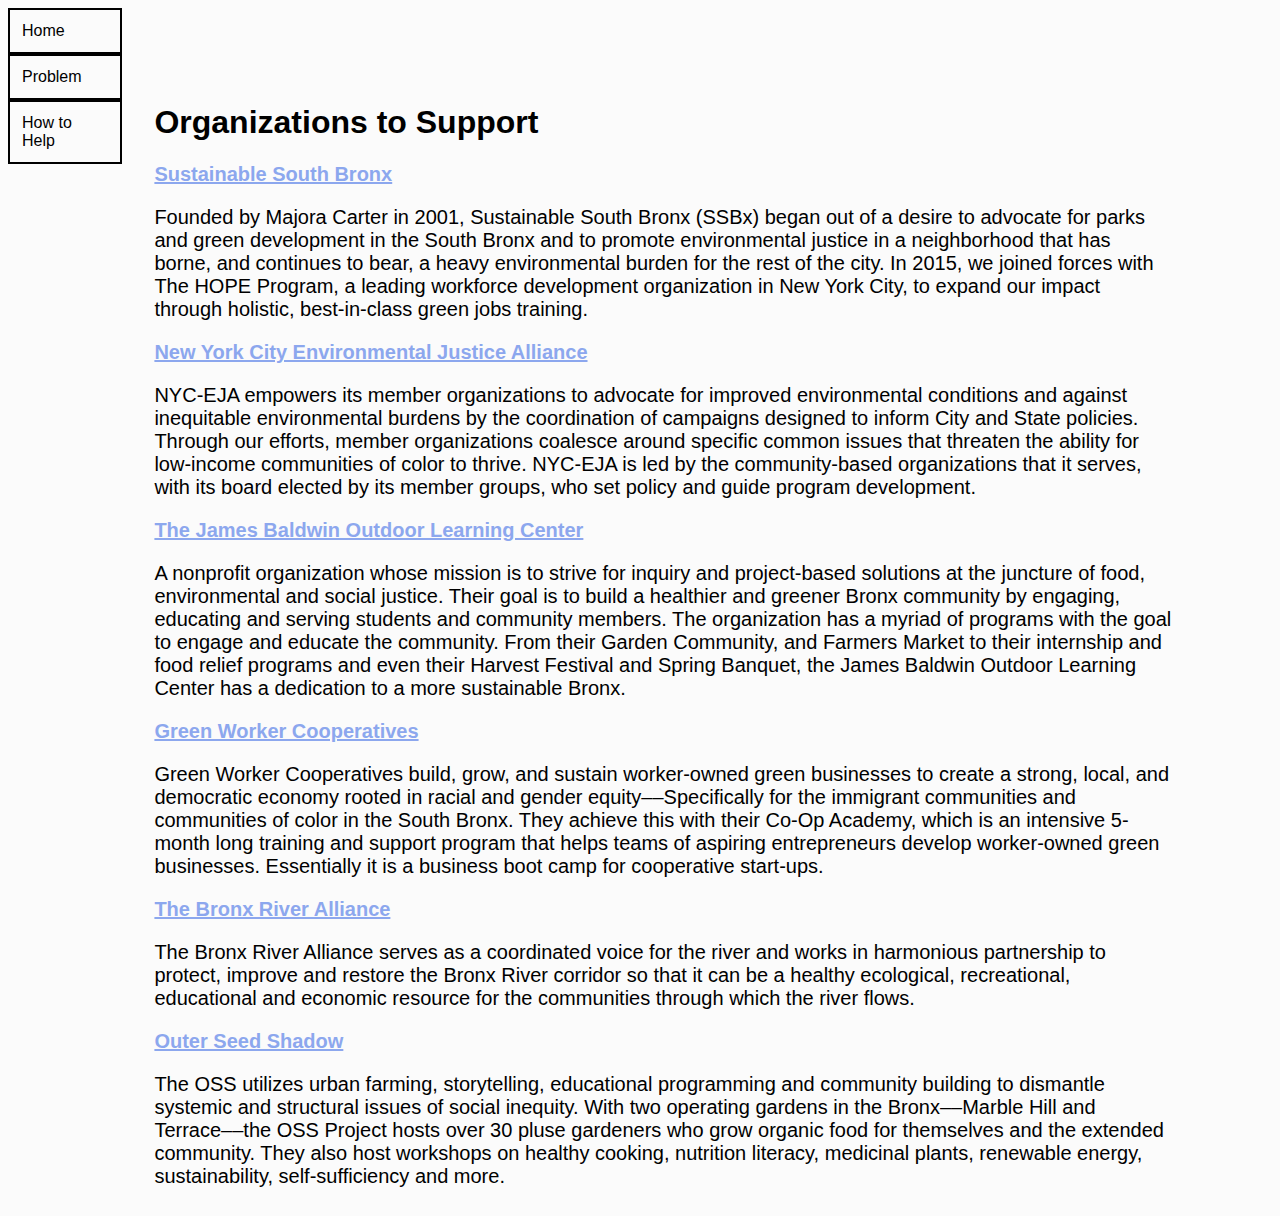
<file: ways-to-help.html>
<!DOCTYPE html>
<html lang="en" dir="ltr">
  <head>
    <meta charset="utf-8">
    <title>Environmental Inequality in the South Bronx</title>
    <link rel="stylesheet" type="text/css" href="styles.css">
  </head>
  <body>
    <div class="row">
      <div class="column">
        <div class="menu">
          <a href="index.html" class="active">Home</a>
          <a href="problem.html">Problem</a>
          <a href="ways-to-help.html">How to Help</a>
        </div>
      </div>
      <div class="column1">
        <h1 id="heading2">Organizations to Support</h1>
        <p><a id="link" href="https://www.ssbx.org/"><b>Sustainable South Bronx</b></a></p>
        <p>Founded by Majora Carter in 2001, Sustainable South Bronx (SSBx) began out of a desire to advocate for parks and green development in the South Bronx and to promote environmental justice in a neighborhood that has borne, and continues to bear, a heavy environmental burden for the rest of the city. In 2015, we joined forces with The HOPE Program, a leading workforce development organization in New York City, to expand our impact through holistic, best-in-class green jobs training.</p>
        <p><a id="link" href="https://nyc-eja.org/"><b>New York City Environmental Justice Alliance</b></a></p>
        <p>NYC-EJA empowers its member organizations to advocate for improved environmental conditions and against inequitable environmental burdens by the coordination of campaigns designed to inform City and State policies. Through our efforts, member organizations coalesce around specific common issues that threaten the ability for low-income communities of color to thrive. NYC-EJA is led by the community-based organizations that it serves, with its board elected by its member groups, who set policy and guide program development.</p>
        <p><a id="link" href="https://www.jamesbaldwinoutdoorlearningcenter.org/"><b>The James Baldwin Outdoor Learning Center</b></a></p>
        <p>A nonprofit organization whose mission is to strive for inquiry and project-based solutions at the juncture of food, environmental and social justice. Their goal is to build a healthier and greener Bronx community by engaging, educating and serving students and community members.

The organization has a myriad of programs with the goal to engage and educate the community. From their Garden Community, and Farmers Market to their internship and food relief programs and even their Harvest Festival and Spring Banquet, the James Baldwin Outdoor Learning Center has a dedication to a more sustainable Bronx.</p>
        <p><a id="link" href="https://www.greenworker.coop/"><b>Green Worker Cooperatives</b></a></p>
        <p>Green Worker Cooperatives build, grow, and sustain worker-owned green businesses to create a strong, local, and democratic economy rooted in racial and gender equity––Specifically for the immigrant communities and communities of color in the South Bronx. They achieve this with their Co-Op Academy, which is an intensive 5-month long training and support program that helps teams of aspiring entrepreneurs develop worker-owned green businesses. Essentially it is a business boot camp for cooperative start-ups. </p>
        <p><a id="link" href="https://bronxriver.org/"><b>The Bronx River Alliance</b></a></p>
        <p>The Bronx River Alliance serves as a coordinated voice for the river and works in harmonious partnership to protect, improve and restore the Bronx River corridor so that it can be a healthy ecological, recreational, educational and economic resource for the communities through which the river flows.</p>
        <p><a id="link" href="https://outerseedshadow.org/"><b>Outer Seed Shadow</b></a></p>
        <p>The OSS utilizes urban farming, storytelling, educational programming and community building to dismantle systemic and structural issues of social inequity. With two operating gardens in the Bronx––Marble Hill and Terrace––the OSS Project hosts over 30 pluse gardeners who grow organic food for themselves and the extended community. They also host workshops on healthy cooking, nutrition literacy, medicinal plants, renewable energy, sustainability, self-sufficiency and more.</p>
      </div>
    </div>
  </body>
</html>
</file>
<file: styles.css>
* {
  background-color: #fbfbfb;
}
.column {
  float: left;
  width: 10%;
}
.column1 {
  float: right;
  width: 90%;
}
.row:after {
  content: "";
  display: table;
  clear: both;
}
.menu {
  width: 90%;
}
.menu a {
  font-family: arial;
  background-color: #fbfbfb;
  color: black;
  display: block;
  padding: 12px;
  text-decoration: none;
  border-style: solid;
  border-width: 2px;
}

.menu a:hover {
  background-color: black;
  color: white;
}
a#link{
  font-family: arial;
  color: #8ca7ee;
}
a:visited#link{
  color: #15368e;
}
.images {
  text-align: center;
}
#third {
  width: 50%;
  padding-left: 20px;
  padding-right: 100px;
}
h1, p {
  font-family: arial;
}
p {
  font-size: 20px;
  padding-left: 20px;
  padding-right: 100px;
}
#heading {
  padding-top: 30px;
  padding-left: 20px;
}
#heading2 {
  padding-left: 20px;
  padding-top: 75px;
}
#paragraph {
  padding-top: 40px;
}
</file>
